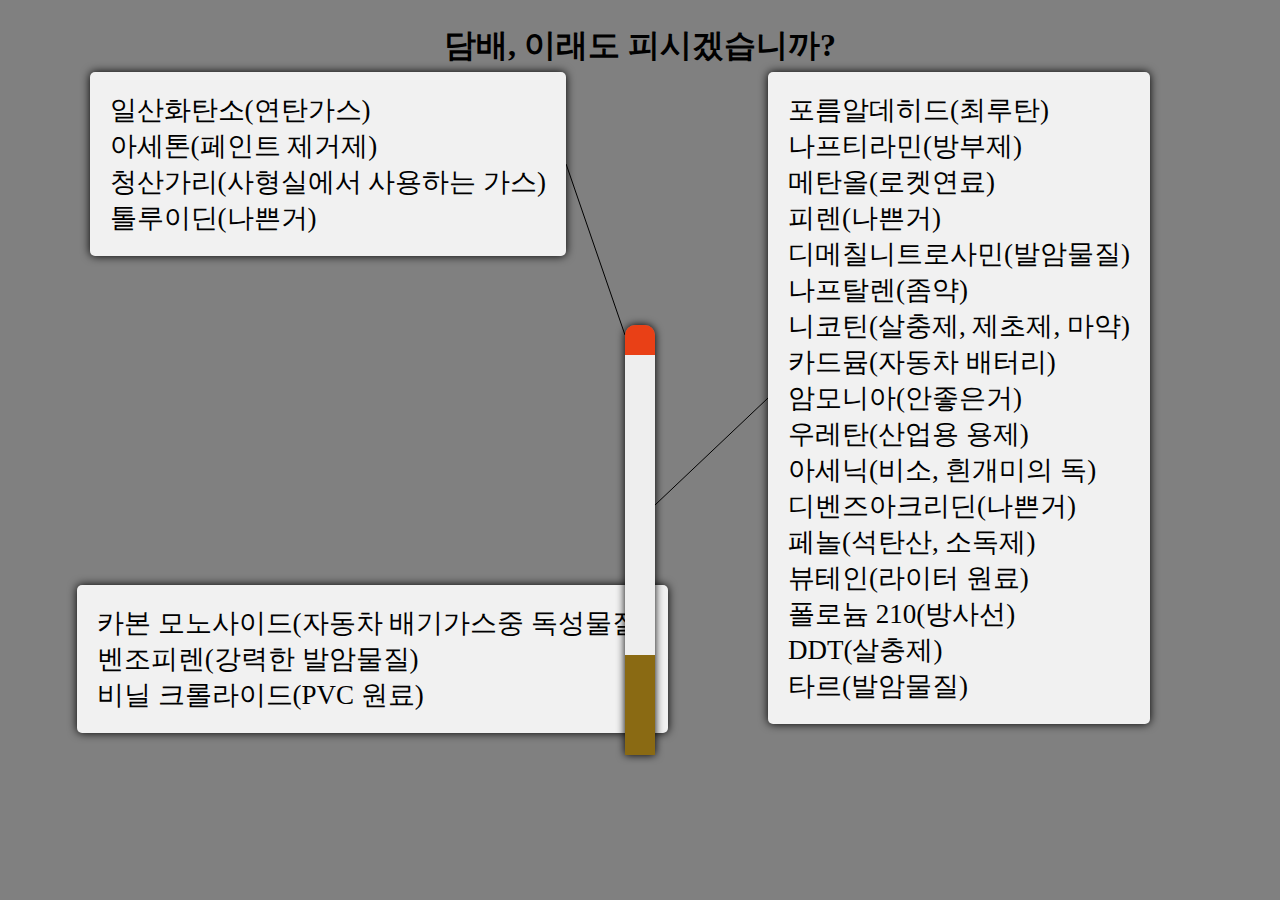
<file: 흡연예방/index.html>
<!DOCTYPE html>
<html lang="en">

<head>
    <meta charset="UTF-8">
    <meta name="viewport" content="width=device-width, initial-scale=1.0">
    <title>Document</title>
    <link rel="stylesheet" href="./css/common.css">
    <script src="https://code.jquery.com/jquery-3.5.1.min.js"></script>
    <script src="./js/script.js"></script>
</head>

<body>
    <div class="container">
        <h1>담배, 이래도 피시겠습니까?</h1>
        <div class="smoke">
            <div class="top"></div>
            <div class="mid"></div>
            <div class="bottom"></div>
        </div>
        <svg>
            <line id="linet" stroke="black"/>
            <line id="linem" stroke="black"/>
            <line id="lineb" stroke="black"/>
        </svg>
        <div class="info t">
            <p>일산화탄소(연탄가스)</p>
            <p>아세톤(페인트 제거제)</p>
            <p>청산가리(사형실에서 사용하는 가스)</p>
            <p>톨루이딘(나쁜거)</p>
        </div>
        <div class="info m">
            <p>포름알데히드(최루탄)</p>
            <p>나프티라민(방부제)</p>
            <p>메탄올(로켓연료)</p>
            <p>피렌(나쁜거)</p>
            <p>디메칠니트로사민(발암물질)</p>
            <p>나프탈렌(좀약)</p>
            <p>니코틴(살충제, 제초제, 마약)</p>
            <p>카드뮴(자동차 배터리)</p>
            <p>암모니아(안좋은거)</p>
            <p>우레탄(산업용 용제)</p>
            <p>아세닉(비소, 흰개미의 독)</p>
            <p>디벤즈아크리딘(나쁜거)</p>
            <p>페놀(석탄산, 소독제)</p>
            <p>뷰테인(라이터 원료)</p>
            <p>폴로늄 210(방사선)</p>
            <p>DDT(살충제)</p>
            <p>타르(발암물질)</p>
        </div>
        <div class="info b">
            <p>카본 모노사이드(자동차 배기가스중 독성물질)</p>
            <p>벤조피렌(강력한 발암물질)</p>
            <p>비닐 크롤라이드(PVC 원료)</p>
        </div>
    </div>
</body>

</html>
</file>
<file: 흡연예방/css/common.css>
*{margin: 0; padding: 0;}
body{background-color: gray;}
.container{
    width: 100vw;
    height: 100vh;
}
.container>h1{
    height: 10vh;
    text-align: center;
    line-height: 10vh;
}
svg{
    width: 100%;
    height: 100%;
    position: absolute;
    top: 0;
    left: 0;
}
.smoke{
    position: relative;
    width: 30px;
    height: auto;
    margin: 0 auto;
    top: 50%;
    transform: translateY(-50%);
    box-shadow: black 0 0 8px;
    border-radius: 10px 10px 0 0;
    z-index: 5;
}
.smoke *{
    width: inherit;
}
.top{
    border-radius: 10px 10px 0 0;
    height: 30px;
    background-color: rgb(233, 64, 22);
}
.mid{
    height: 300px;
    background-color: #eee;
}
.bottom{
    height: 100px;
    background-color: #8a6a13;
}
.info{
    background-color: #f1f1f1;
    font-size: 3vh;
    padding: 20px;
    box-shadow: black 0 0 10px;
    border-radius: 5px;
    position: absolute;
}
.t{top: 8vh; left: 7vw;}
.m{top: 8vh; left: 60vw;}
.b{top: 65vh; left: 6vw;}
</file>
